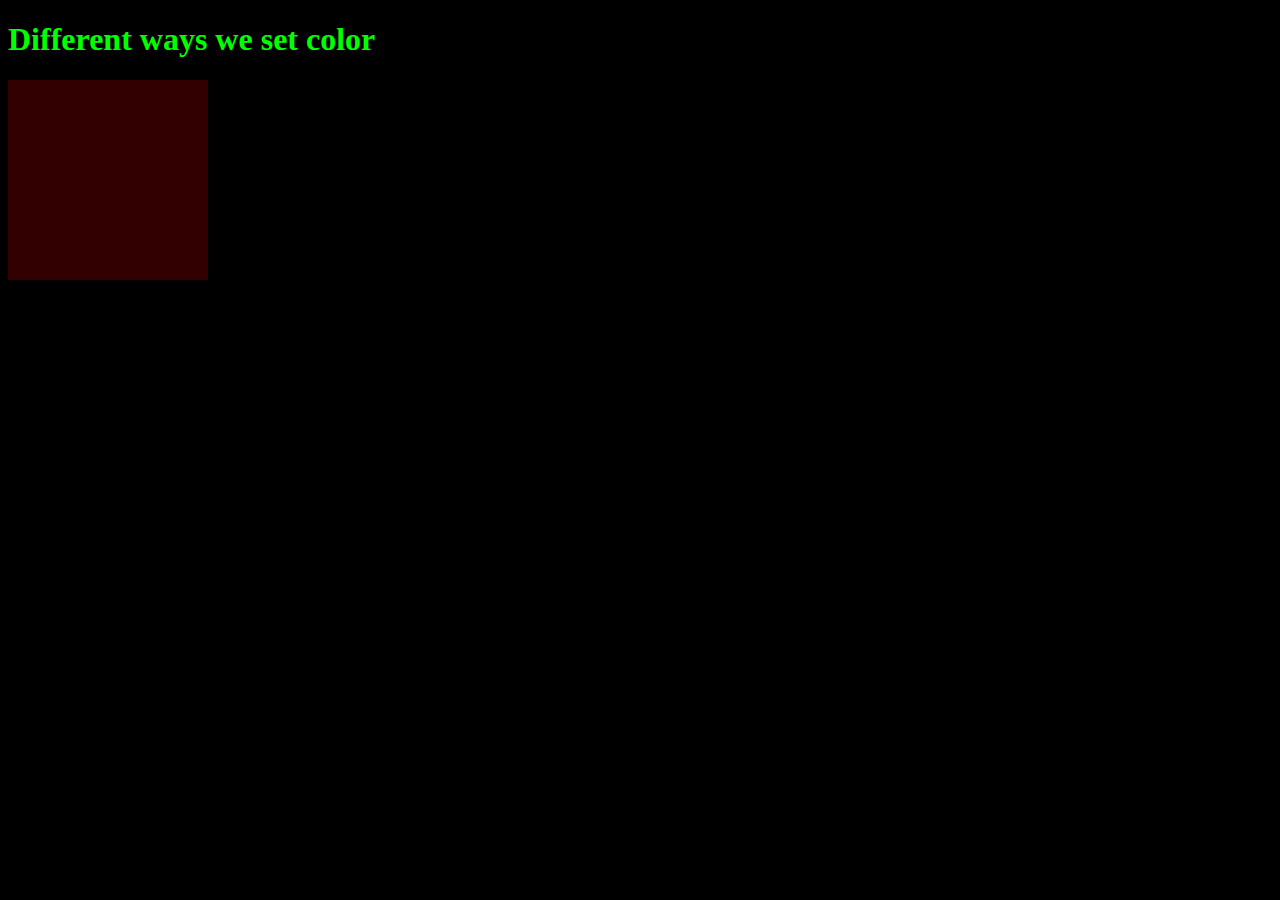
<file: colors_and_comments/index.html>
<!DOCTYPE html>
<html lang="en">
  <head>
    <meta charset="UTF-8" />
    <meta name="viewport" content="width=device-width, initial-scale=1.0" />
    <title>CSS Colors and Comments</title>
    <link rel="stylesheet" href="style.css" />
  </head>
  <body>
    <h1>Different ways we set color</h1>
    <div></div>
  </body>
</html>
</file>
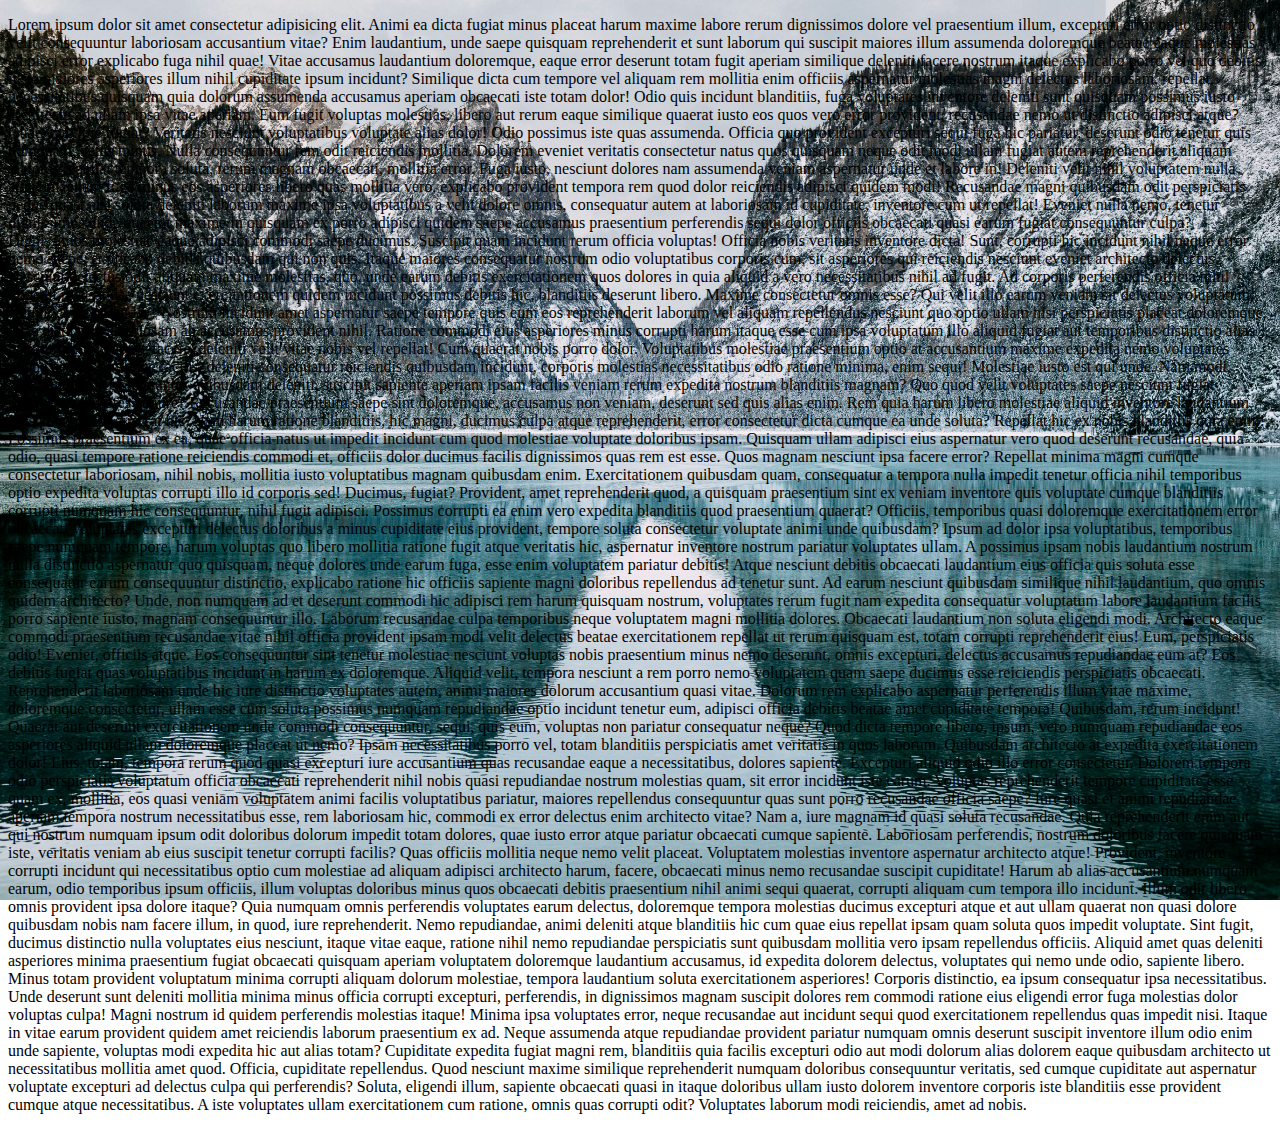
<file: CSS_background/index.html>
<!DOCTYPE html>
<html lang="en">
  <head>
    <meta charset="UTF-8" />
    <meta name="viewport" content="width=device-width, initial-scale=1.0" />
    <title>Document</title>
    <link rel="stylesheet" href="style.css" />
  </head>
  <body>
    <p>
      Lorem ipsum dolor sit amet consectetur adipisicing elit. Animi ea dicta
      fugiat minus placeat harum maxime labore rerum dignissimos dolore vel
      praesentium illum, excepturi error optio distinctio velit consequuntur
      laboriosam accusantium vitae? Enim laudantium, unde saepe quisquam
      reprehenderit et sunt laborum qui suscipit maiores illum assumenda
      doloremque beatae eaque molestias adipisci error explicabo fuga nihil
      quae! Vitae accusamus laudantium doloremque, eaque error deserunt totam
      fugit aperiam similique deleniti facere nostrum itaque explicabo porro vel
      quo debitis iusto maiores asperiores illum nihil cupiditate ipsum
      incidunt? Similique dicta cum tempore vel aliquam rem mollitia enim
      officiis aspernatur molestias magni delectus laboriosam, repellat,
      necessitatibus quisquam quia dolorum assumenda accusamus aperiam obcaecati
      iste totam dolor! Odio quis incidunt blanditiis, fuga voluptates inventore
      deleniti sunt quisquam possimus iusto architecto ad ullam ipsa vitae
      aperiam. Eum fugit voluptas molestias, libero aut rerum eaque similique
      quaerat iusto eos quos vero error provident, recusandae nemo ut distinctio
      adipisci atque? Quae, maxime fugiat? Veritatis nesciunt voluptatibus
      voluptate alias dolor! Odio possimus iste quas assumenda. Officia quo
      provident excepturi sequi fuga hic pariatur, deserunt odio tenetur quis
      numquam, natus minus. Nulla consequuntur rem odit reiciendis mollitia.
      Dolorem eveniet veritatis consectetur natus quos quisquam neque odit modi
      ullam fugiat autem reprehenderit aliquam maiores repellat tempora soluta,
      rerum magnam obcaecati, mollitia error. Fuga iusto, nesciunt dolores nam
      assumenda veniam aspernatur unde et labore in! Deleniti velit nihil
      voluptatem nulla atque magnam fuga minus eos asperiores libero quas
      mollitia vero, explicabo provident tempora rem quod dolor reiciendis
      adipisci quidem modi! Recusandae magni quibusdam odit perspiciatis neque
      quasi nisi soluta deleniti laborum maxime ipsa voluptatibus a velit dolore
      omnis, consequatur autem at laboriosam id cupiditate, inventore cum ut
      repellat! Eveniet nulla nemo, tenetur dignissimos unde quaerat maxime in
      quisquam ex porro adipisci quidem saepe accusamus praesentium perferendis
      sequi dolor officiis obcaecati quasi earum fugiat consequuntur culpa?
      Dignissimos molestiae eaque adipisci commodi saepe ducimus. Suscipit quam
      incidunt rerum officia voluptas! Officia nobis veritatis inventore dicta!
      Sunt, corrupti hic incidunt nihil neque error nemo saepe, explicabo
      debitis quibusdam qui non quis. Itaque maiores consequatur nostrum odio
      voluptatibus corporis cum, sit asperiores qui reiciendis nesciunt eveniet
      architecto delectus. Nesciunt delectus odit aliquam maxime molestias, quo,
      unde earum debitis exercitationem quos dolores in quia aliquid a vero
      necessitatibus nihil ad fugit. Ad corporis perferendis officia nihil
      impedit recusandae nesciunt exercitationem quidem incidunt possimus
      debitis hic, blanditiis deserunt libero. Maxime consectetur omnis esse?
      Qui velit illo earum veniam sit delectus voluptatum, ab quidem recusandae?
      Nostrum incidunt amet aspernatur saepe tempore quis eum eos reprehenderit
      laborum vel aliquam repellendus nesciunt quo optio ullam nisi perspiciatis
      placeat doloremque, quae distinctio laboriosam ab accusamus provident
      nihil. Ratione commodi eius asperiores minus corrupti harum itaque esse
      cum ipsa voluptatum illo aliquid fugiat aut temporibus distinctio alias
      pariatur nihil tempore facere, deleniti velit vitae nobis vel repellat!
      Cum quaerat nobis porro dolor. Voluptatibus molestiae praesentium optio at
      accusantium maxime expedita nemo voluptates itaque beatae similique
      facilis, deleniti consequatur reiciendis quibusdam incidunt, corporis
      molestias necessitatibus odio ratione minima, enim sequi! Molestiae iusto
      est qui unde. Nam modi, dolorum quod consequuntur quibusdam deleniti,
      suscipit sapiente aperiam ipsam facilis veniam rerum expedita nostrum
      blanditiis magnam? Quo quod velit voluptates saepe nesciunt fugiat
      perferendis dolores ea iure? Recusandae praesentium saepe sint doloremque,
      accusamus non veniam, deserunt sed quis alias enim. Rem quia harum libero
      molestiae aliquid inventore laudantium quisquam ullam quaerat hic. Nam
      harum ratione blanditiis, hic magni, ducimus culpa atque reprehenderit,
      error consectetur dicta cumque ea unde soluta? Repellat hic ex nobis
      blanditiis quia enim! Possimus praesentium ex ea, quae officia natus ut
      impedit incidunt cum quod molestiae voluptate doloribus ipsam. Quisquam
      ullam adipisci eius aspernatur vero quod deserunt recusandae, quia odio,
      quasi tempore ratione reiciendis commodi et, officiis dolor ducimus
      facilis dignissimos quas rem est esse. Quos magnam nesciunt ipsa facere
      error? Repellat minima magni cumque consectetur laboriosam, nihil nobis,
      mollitia iusto voluptatibus magnam quibusdam enim. Exercitationem
      quibusdam quam, consequatur a tempora nulla impedit tenetur officia nihil
      temporibus optio expedita voluptas corrupti illo id corporis sed! Ducimus,
      fugiat? Provident, amet reprehenderit quod, a quisquam praesentium sint ex
      veniam inventore quis voluptate cumque blanditiis corrupti numquam hic
      consequuntur, nihil fugit adipisci. Possimus corrupti ea enim vero
      expedita blanditiis quod praesentium quaerat? Officiis, temporibus quasi
      doloremque exercitationem error obcaecati voluptates excepturi delectus
      doloribus a minus cupiditate eius provident, tempore soluta consectetur
      voluptate animi unde quibusdam? Ipsum ad dolor ipsa voluptatibus,
      temporibus saepe numquam tempore, harum voluptas quo libero mollitia
      ratione fugit atque veritatis hic, aspernatur inventore nostrum pariatur
      voluptates ullam. A possimus ipsam nobis laudantium nostrum nulla
      distinctio aspernatur quo quisquam, neque dolores unde earum fuga, esse
      enim voluptatem pariatur debitis! Atque nesciunt debitis obcaecati
      laudantium eius officia quis soluta esse consequatur earum consequuntur
      distinctio, explicabo ratione hic officiis sapiente magni doloribus
      repellendus ad tenetur sunt. Ad earum nesciunt quibusdam similique nihil
      laudantium, quo omnis quidem architecto? Unde, non numquam ad et deserunt
      commodi hic adipisci rem harum quisquam nostrum, voluptates rerum fugit
      nam expedita consequatur voluptatum labore laudantium facilis porro
      sapiente iusto, magnam consequuntur illo. Laborum recusandae culpa
      temporibus neque voluptatem magni mollitia dolores. Obcaecati laudantium
      non soluta eligendi modi. Architecto eaque commodi praesentium recusandae
      vitae nihil officia provident ipsam modi velit delectus beatae
      exercitationem repellat ut rerum quisquam est, totam corrupti
      reprehenderit eius! Eum, perspiciatis odio! Eveniet, officiis atque. Eos
      consequuntur sint tenetur molestiae nesciunt voluptas nobis praesentium
      minus nemo deserunt, omnis excepturi, delectus accusamus repudiandae eum
      at? Eos debitis fugiat quas voluptatibus incidunt in harum ex doloremque.
      Aliquid velit, tempora nesciunt a rem porro nemo voluptatem quam saepe
      ducimus esse reiciendis perspiciatis obcaecati. Reprehenderit laboriosam
      unde hic iure distinctio voluptates autem, animi maiores dolorum
      accusantium quasi vitae. Dolorum rem explicabo aspernatur perferendis
      illum vitae maxime, doloremque consectetur, ullam esse cum soluta possimus
      numquam repudiandae optio incidunt tenetur eum, adipisci officia debitis
      beatae amet cupiditate tempora! Quibusdam, rerum incidunt! Quaerat aut
      deserunt exercitationem unde commodi consequuntur, sequi, quis eum,
      voluptas non pariatur consequatur neque? Quod dicta tempore libero, ipsum,
      vero numquam repudiandae eos asperiores aliquid ullam doloremque placeat
      ut nemo? Ipsam necessitatibus porro vel, totam blanditiis perspiciatis
      amet veritatis in quos laborum. Quibusdam architecto at expedita
      exercitationem dolor! Eius, totam, tempora rerum quod quasi excepturi iure
      accusantium quas recusandae eaque a necessitatibus, dolores sapiente.
      Excepturi aliquid odio illo error consectetur. Dolorem tempora odio
      perspiciatis voluptatum officia obcaecati reprehenderit nihil nobis quasi
      repudiandae nostrum molestias quam, sit error incidunt iste earum.
      Voluptas reprehenderit tempore cupiditate esse quam ex, mollitia, eos
      quasi veniam voluptatem animi facilis voluptatibus pariatur, maiores
      repellendus consequuntur quas sunt porro recusandae officia saepe? Iure
      quasi et animi repudiandae aperiam tempora nostrum necessitatibus esse,
      rem laboriosam hic, commodi ex error delectus enim architecto vitae? Nam
      a, iure magnam id quasi soluta recusandae. Quia reprehenderit enim aut qui
      nostrum numquam ipsum odit doloribus dolorum impedit totam dolores, quae
      iusto error atque pariatur obcaecati cumque sapiente. Laboriosam
      perferendis, nostrum doloribus facere quisquam iste, veritatis veniam ab
      eius suscipit tenetur corrupti facilis? Quas officiis mollitia neque nemo
      velit placeat. Voluptatem molestias inventore aspernatur architecto atque!
      Provident, inventore corrupti incidunt qui necessitatibus optio cum
      molestiae ad aliquam adipisci architecto harum, facere, obcaecati minus
      nemo recusandae suscipit cupiditate! Harum ab alias accusantium numquam
      earum, odio temporibus ipsum officiis, illum voluptas doloribus minus quos
      obcaecati debitis praesentium nihil animi sequi quaerat, corrupti aliquam
      cum tempora illo incidunt. Illum odit libero omnis provident ipsa dolore
      itaque? Quia numquam omnis perferendis voluptates earum delectus,
      doloremque tempora molestias ducimus excepturi atque et aut ullam quaerat
      non quasi dolore quibusdam nobis nam facere illum, in quod, iure
      reprehenderit. Nemo repudiandae, animi deleniti atque blanditiis hic cum
      quae eius repellat ipsam quam soluta quos impedit voluptate. Sint fugit,
      ducimus distinctio nulla voluptates eius nesciunt, itaque vitae eaque,
      ratione nihil nemo repudiandae perspiciatis sunt quibusdam mollitia vero
      ipsam repellendus officiis. Aliquid amet quas deleniti asperiores minima
      praesentium fugiat obcaecati quisquam aperiam voluptatem doloremque
      laudantium accusamus, id expedita dolorem delectus, voluptates qui nemo
      unde odio, sapiente libero. Minus totam provident voluptatum minima
      corrupti aliquam dolorum molestiae, tempora laudantium soluta
      exercitationem asperiores! Corporis distinctio, ea ipsum consequatur ipsa
      necessitatibus. Unde deserunt sunt deleniti mollitia minima minus officia
      corrupti excepturi, perferendis, in dignissimos magnam suscipit dolores
      rem commodi ratione eius eligendi error fuga molestias dolor voluptas
      culpa! Magni nostrum id quidem perferendis molestias itaque! Minima ipsa
      voluptates error, neque recusandae aut incidunt sequi quod exercitationem
      repellendus quas impedit nisi. Itaque in vitae earum provident quidem amet
      reiciendis laborum praesentium ex ad. Neque assumenda atque repudiandae
      provident pariatur numquam omnis deserunt suscipit inventore illum odio
      enim unde sapiente, voluptas modi expedita hic aut alias totam? Cupiditate
      expedita fugiat magni rem, blanditiis quia facilis excepturi odio aut modi
      dolorum alias dolorem eaque quibusdam architecto ut necessitatibus
      mollitia amet quod. Officia, cupiditate repellendus. Quod nesciunt maxime
      similique reprehenderit numquam doloribus consequuntur veritatis, sed
      cumque cupiditate aut aspernatur voluptate excepturi ad delectus culpa qui
      perferendis? Soluta, eligendi illum, sapiente obcaecati quasi in itaque
      doloribus ullam iusto dolorem inventore corporis iste blanditiis esse
      provident cumque atque necessitatibus. A iste voluptates ullam
      exercitationem cum ratione, omnis quas corrupti odit? Voluptates laborum
      modi reiciendis, amet ad nobis.
    </p>
  </body>
</html>
</file>
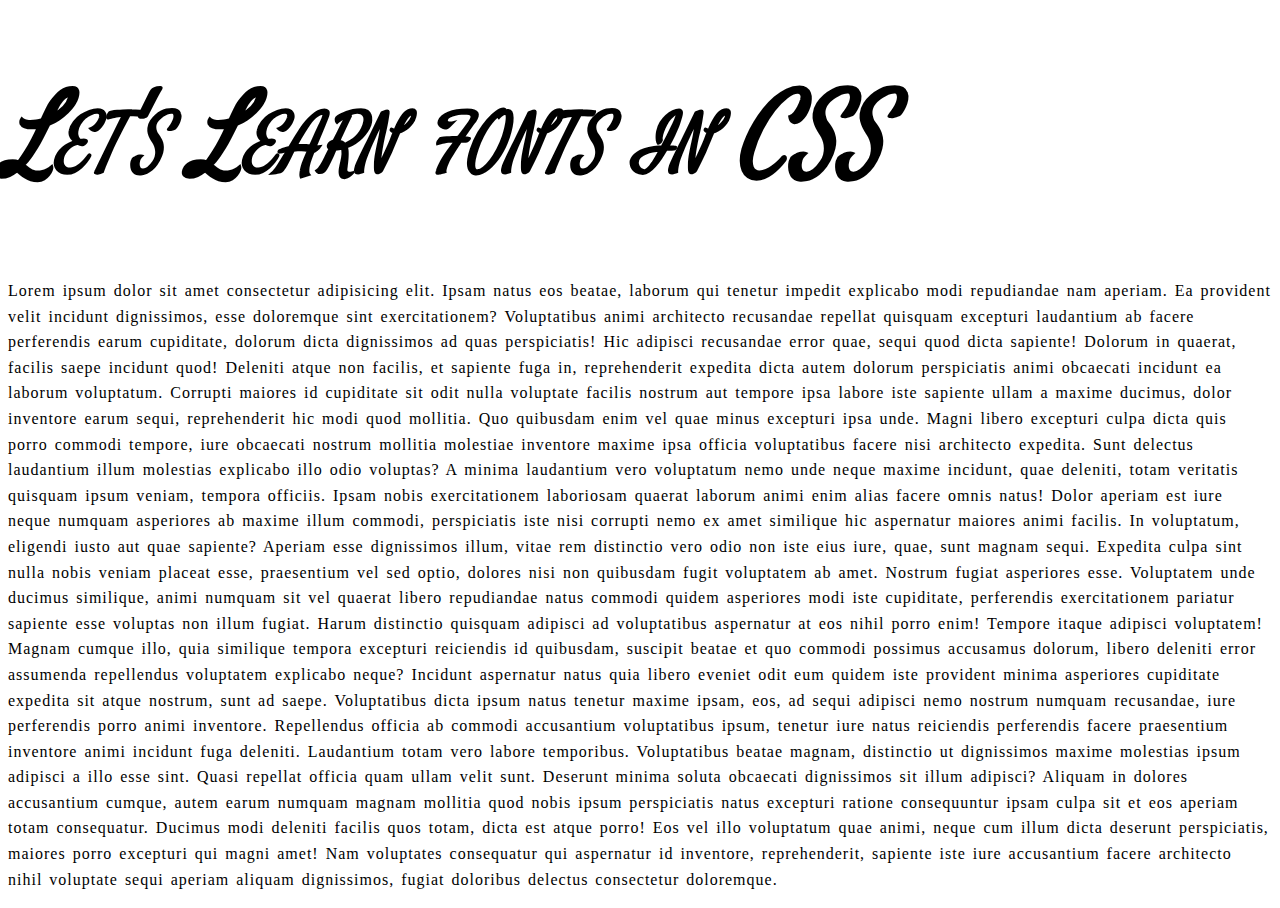
<file: fonts/index.html>
<!DOCTYPE html>
<html lang="en">
  <head>
    <meta charset="UTF-8" />
    <meta name="viewport" content="width=device-width, initial-scale=1.0" />
    <title>Learning Fonts In CSS</title>
    <link rel="stylesheet" href="style.css" />
    <link
      href="https://fonts.googleapis.com/css2?family=Satisfy&display=swap"
      rel="stylesheet"
    />
  </head>
  <body>
    <h1>Let's Learn fonts in CSS</h1>
    <p>
      Lorem ipsum dolor sit amet consectetur adipisicing elit. Ipsam natus eos
      beatae, laborum qui tenetur impedit explicabo modi repudiandae nam
      aperiam. Ea provident velit incidunt dignissimos, esse doloremque sint
      exercitationem? Voluptatibus animi architecto recusandae repellat quisquam
      excepturi laudantium ab facere perferendis earum cupiditate, dolorum dicta
      dignissimos ad quas perspiciatis! Hic adipisci recusandae error quae,
      sequi quod dicta sapiente! Dolorum in quaerat, facilis saepe incidunt
      quod! Deleniti atque non facilis, et sapiente fuga in, reprehenderit
      expedita dicta autem dolorum perspiciatis animi obcaecati incidunt ea
      laborum voluptatum. Corrupti maiores id cupiditate sit odit nulla
      voluptate facilis nostrum aut tempore ipsa labore iste sapiente ullam a
      maxime ducimus, dolor inventore earum sequi, reprehenderit hic modi quod
      mollitia. Quo quibusdam enim vel quae minus excepturi ipsa unde. Magni
      libero excepturi culpa dicta quis porro commodi tempore, iure obcaecati
      nostrum mollitia molestiae inventore maxime ipsa officia voluptatibus
      facere nisi architecto expedita. Sunt delectus laudantium illum molestias
      explicabo illo odio voluptas? A minima laudantium vero voluptatum nemo
      unde neque maxime incidunt, quae deleniti, totam veritatis quisquam ipsum
      veniam, tempora officiis. Ipsam nobis exercitationem laboriosam quaerat
      laborum animi enim alias facere omnis natus! Dolor aperiam est iure neque
      numquam asperiores ab maxime illum commodi, perspiciatis iste nisi
      corrupti nemo ex amet similique hic aspernatur maiores animi facilis. In
      voluptatum, eligendi iusto aut quae sapiente? Aperiam esse dignissimos
      illum, vitae rem distinctio vero odio non iste eius iure, quae, sunt
      magnam sequi. Expedita culpa sint nulla nobis veniam placeat esse,
      praesentium vel sed optio, dolores nisi non quibusdam fugit voluptatem ab
      amet. Nostrum fugiat asperiores esse. Voluptatem unde ducimus similique,
      animi numquam sit vel quaerat libero repudiandae natus commodi quidem
      asperiores modi iste cupiditate, perferendis exercitationem pariatur
      sapiente esse voluptas non illum fugiat. Harum distinctio quisquam
      adipisci ad voluptatibus aspernatur at eos nihil porro enim! Tempore
      itaque adipisci voluptatem! Magnam cumque illo, quia similique tempora
      excepturi reiciendis id quibusdam, suscipit beatae et quo commodi possimus
      accusamus dolorum, libero deleniti error assumenda repellendus voluptatem
      explicabo neque? Incidunt aspernatur natus quia libero eveniet odit eum
      quidem iste provident minima asperiores cupiditate expedita sit atque
      nostrum, sunt ad saepe. Voluptatibus dicta ipsum natus tenetur maxime
      ipsam, eos, ad sequi adipisci nemo nostrum numquam recusandae, iure
      perferendis porro animi inventore. Repellendus officia ab commodi
      accusantium voluptatibus ipsum, tenetur iure natus reiciendis perferendis
      facere praesentium inventore animi incidunt fuga deleniti. Laudantium
      totam vero labore temporibus. Voluptatibus beatae magnam, distinctio ut
      dignissimos maxime molestias ipsum adipisci a illo esse sint. Quasi
      repellat officia quam ullam velit sunt. Deserunt minima soluta obcaecati
      dignissimos sit illum adipisci? Aliquam in dolores accusantium cumque,
      autem earum numquam magnam mollitia quod nobis ipsum perspiciatis natus
      excepturi ratione consequuntur ipsam culpa sit et eos aperiam totam
      consequatur. Ducimus modi deleniti facilis quos totam, dicta est atque
      porro! Eos vel illo voluptatum quae animi, neque cum illum dicta deserunt
      perspiciatis, maiores porro excepturi qui magni amet! Nam voluptates
      consequatur qui aspernatur id inventore, reprehenderit, sapiente iste iure
      accusantium facere architecto nihil voluptate sequi aperiam aliquam
      dignissimos, fugiat doloribus delectus consectetur doloremque.
    </p>
  </body>
</html>
</file>
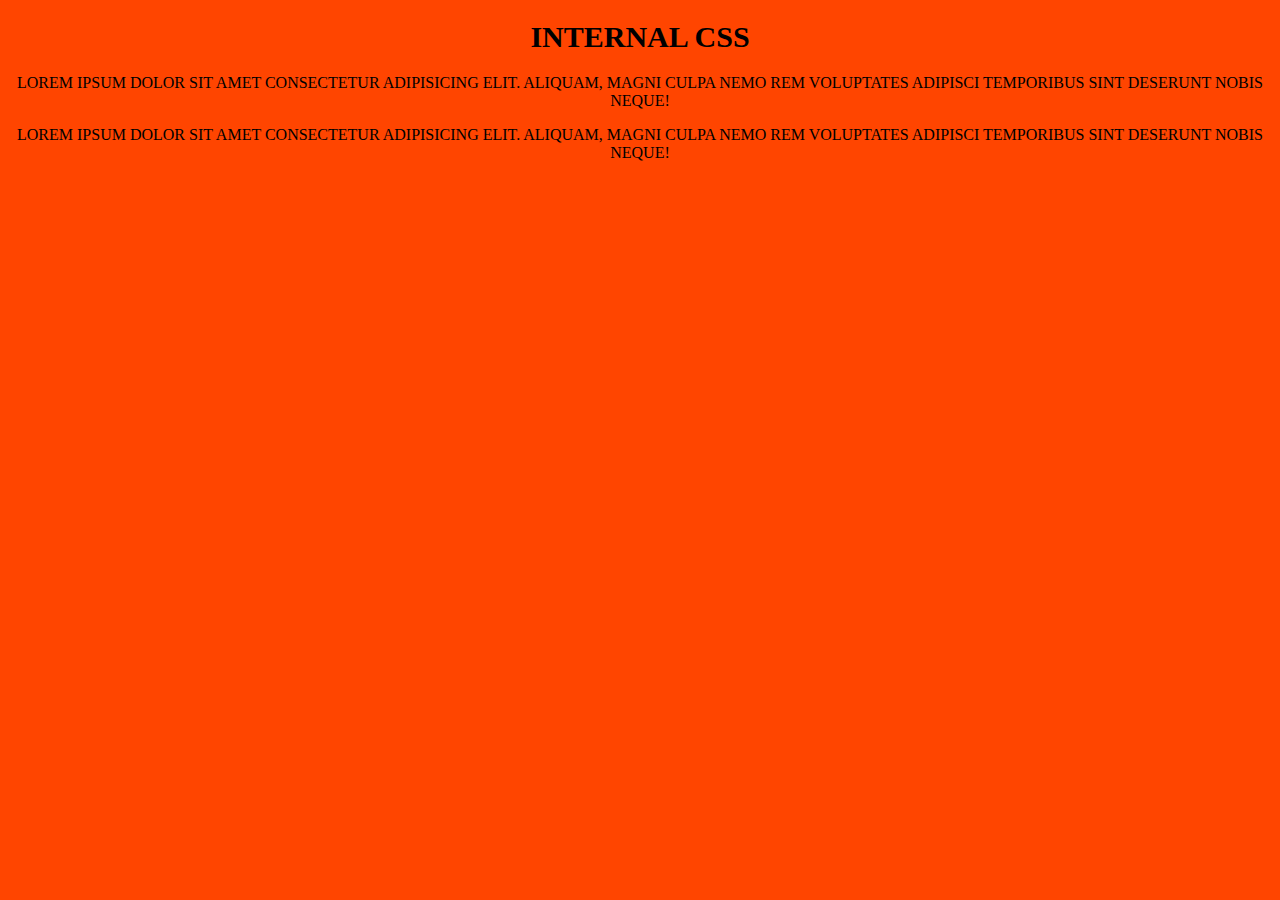
<file: intro/index.html>
<!DOCTYPE html>
<html lang="en">
  <head>
    <meta charset="UTF-8" />
    <meta name="viewport" content="width=device-width, initial-scale=1.0" />
    <title>Introduction to CSS!</title>
    <link rel="stylesheet" href="style.css" />

    <style>
      * {
        background-color: yellow;
        color: black;
      }
    </style>
  </head>
  <body>
    <!-- this is one type of css styling which is called inline css which we write all css properties inside the elements  -->
    <!-- <h1 style="font-size: 2rem; color: red; letter-spacing: 1px; text-align: center; text-transform: uppercase;">Learning css Intro</h1>
    <p style="font-size:1.5rem; color: blue; font-family: 'Times New Roman', Times, serif;">Lorem ipsum dolor sit amet consectetur adipisicing elit. Quidem animi porro in et voluptatibus blanditiis ex ratione nihil cupiditate reprehenderit.</p>
    <p style="font-size:1.5rem; color: purple; font-family: 'Times New Roman', Times, serif;">Lorem ipsum dolor sit amet consectetur adipisicing elit. Quidem animi porro in et voluptatibus blanditiis ex ratione nihil cupiditate reprehenderit.</p> -->

    <!-- Internal css is when we write all styling one file but saperated css and html we don't write the styles inside the elements -->

    <h1 id="first-heading">Internal CSS</h1>
    <p id="first-pra" class="shared-styling">
      Lorem ipsum dolor sit amet consectetur adipisicing elit. Aliquam, magni
      culpa nemo rem voluptates adipisci temporibus sint deserunt nobis neque!
    </p>
    <p id="second-pra" class="shared-styling">
      Lorem ipsum dolor sit amet consectetur adipisicing elit. Aliquam, magni
      culpa nemo rem voluptates adipisci temporibus sint deserunt nobis neque!
    </p>
  </body>
</html>
</file>
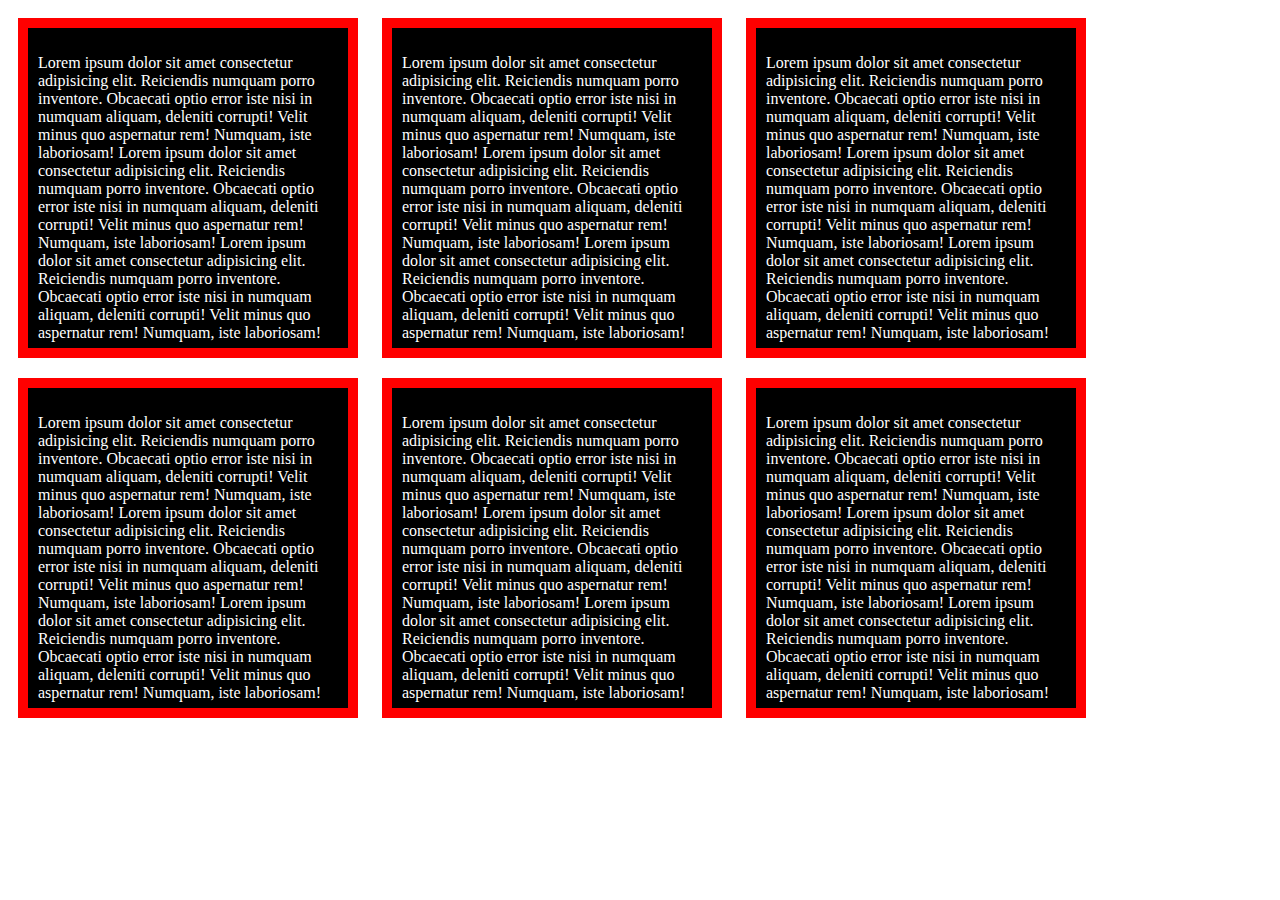
<file: margin_and_padding/index.html>
<!DOCTYPE html>
<html lang="en">
  <head>
    <meta charset="UTF-8" />
    <meta name="viewport" content="width=device-width, initial-scale=1.0" />
    <title>Margin and Padding</title>
    <link rel="stylesheet" href="style.css" />
  </head>
  <body>
    <div>
      <p>
        Lorem ipsum dolor sit amet consectetur adipisicing elit. Reiciendis
        numquam porro inventore. Obcaecati optio error iste nisi in numquam
        aliquam, deleniti corrupti! Velit minus quo aspernatur rem! Numquam,
        iste laboriosam! Lorem ipsum dolor sit amet consectetur adipisicing
        elit. Reiciendis numquam porro inventore. Obcaecati optio error iste
        nisi in numquam aliquam, deleniti corrupti! Velit minus quo aspernatur
        rem! Numquam, iste laboriosam! Lorem ipsum dolor sit amet consectetur
        adipisicing elit. Reiciendis numquam porro inventore. Obcaecati optio
        error iste nisi in numquam aliquam, deleniti corrupti! Velit minus quo
        aspernatur rem! Numquam, iste laboriosam!
      </p>
    </div>
    <div>
      <p>
        Lorem ipsum dolor sit amet consectetur adipisicing elit. Reiciendis
        numquam porro inventore. Obcaecati optio error iste nisi in numquam
        aliquam, deleniti corrupti! Velit minus quo aspernatur rem! Numquam,
        iste laboriosam! Lorem ipsum dolor sit amet consectetur adipisicing
        elit. Reiciendis numquam porro inventore. Obcaecati optio error iste
        nisi in numquam aliquam, deleniti corrupti! Velit minus quo aspernatur
        rem! Numquam, iste laboriosam! Lorem ipsum dolor sit amet consectetur
        adipisicing elit. Reiciendis numquam porro inventore. Obcaecati optio
        error iste nisi in numquam aliquam, deleniti corrupti! Velit minus quo
        aspernatur rem! Numquam, iste laboriosam!
      </p>
    </div>
    <div>
      <p>
        Lorem ipsum dolor sit amet consectetur adipisicing elit. Reiciendis
        numquam porro inventore. Obcaecati optio error iste nisi in numquam
        aliquam, deleniti corrupti! Velit minus quo aspernatur rem! Numquam,
        iste laboriosam! Lorem ipsum dolor sit amet consectetur adipisicing
        elit. Reiciendis numquam porro inventore. Obcaecati optio error iste
        nisi in numquam aliquam, deleniti corrupti! Velit minus quo aspernatur
        rem! Numquam, iste laboriosam! Lorem ipsum dolor sit amet consectetur
        adipisicing elit. Reiciendis numquam porro inventore. Obcaecati optio
        error iste nisi in numquam aliquam, deleniti corrupti! Velit minus quo
        aspernatur rem! Numquam, iste laboriosam!
      </p>
    </div>
    <div>
      <p>
        Lorem ipsum dolor sit amet consectetur adipisicing elit. Reiciendis
        numquam porro inventore. Obcaecati optio error iste nisi in numquam
        aliquam, deleniti corrupti! Velit minus quo aspernatur rem! Numquam,
        iste laboriosam! Lorem ipsum dolor sit amet consectetur adipisicing
        elit. Reiciendis numquam porro inventore. Obcaecati optio error iste
        nisi in numquam aliquam, deleniti corrupti! Velit minus quo aspernatur
        rem! Numquam, iste laboriosam! Lorem ipsum dolor sit amet consectetur
        adipisicing elit. Reiciendis numquam porro inventore. Obcaecati optio
        error iste nisi in numquam aliquam, deleniti corrupti! Velit minus quo
        aspernatur rem! Numquam, iste laboriosam!
      </p>
    </div>
    <div>
      <p>
        Lorem ipsum dolor sit amet consectetur adipisicing elit. Reiciendis
        numquam porro inventore. Obcaecati optio error iste nisi in numquam
        aliquam, deleniti corrupti! Velit minus quo aspernatur rem! Numquam,
        iste laboriosam! Lorem ipsum dolor sit amet consectetur adipisicing
        elit. Reiciendis numquam porro inventore. Obcaecati optio error iste
        nisi in numquam aliquam, deleniti corrupti! Velit minus quo aspernatur
        rem! Numquam, iste laboriosam! Lorem ipsum dolor sit amet consectetur
        adipisicing elit. Reiciendis numquam porro inventore. Obcaecati optio
        error iste nisi in numquam aliquam, deleniti corrupti! Velit minus quo
        aspernatur rem! Numquam, iste laboriosam!
      </p>
    </div>
    <div>
      <p>
        Lorem ipsum dolor sit amet consectetur adipisicing elit. Reiciendis
        numquam porro inventore. Obcaecati optio error iste nisi in numquam
        aliquam, deleniti corrupti! Velit minus quo aspernatur rem! Numquam,
        iste laboriosam! Lorem ipsum dolor sit amet consectetur adipisicing
        elit. Reiciendis numquam porro inventore. Obcaecati optio error iste
        nisi in numquam aliquam, deleniti corrupti! Velit minus quo aspernatur
        rem! Numquam, iste laboriosam! Lorem ipsum dolor sit amet consectetur
        adipisicing elit. Reiciendis numquam porro inventore. Obcaecati optio
        error iste nisi in numquam aliquam, deleniti corrupti! Velit minus quo
        aspernatur rem! Numquam, iste laboriosam!
      </p>
    </div>
  </body>
</html>
</file>
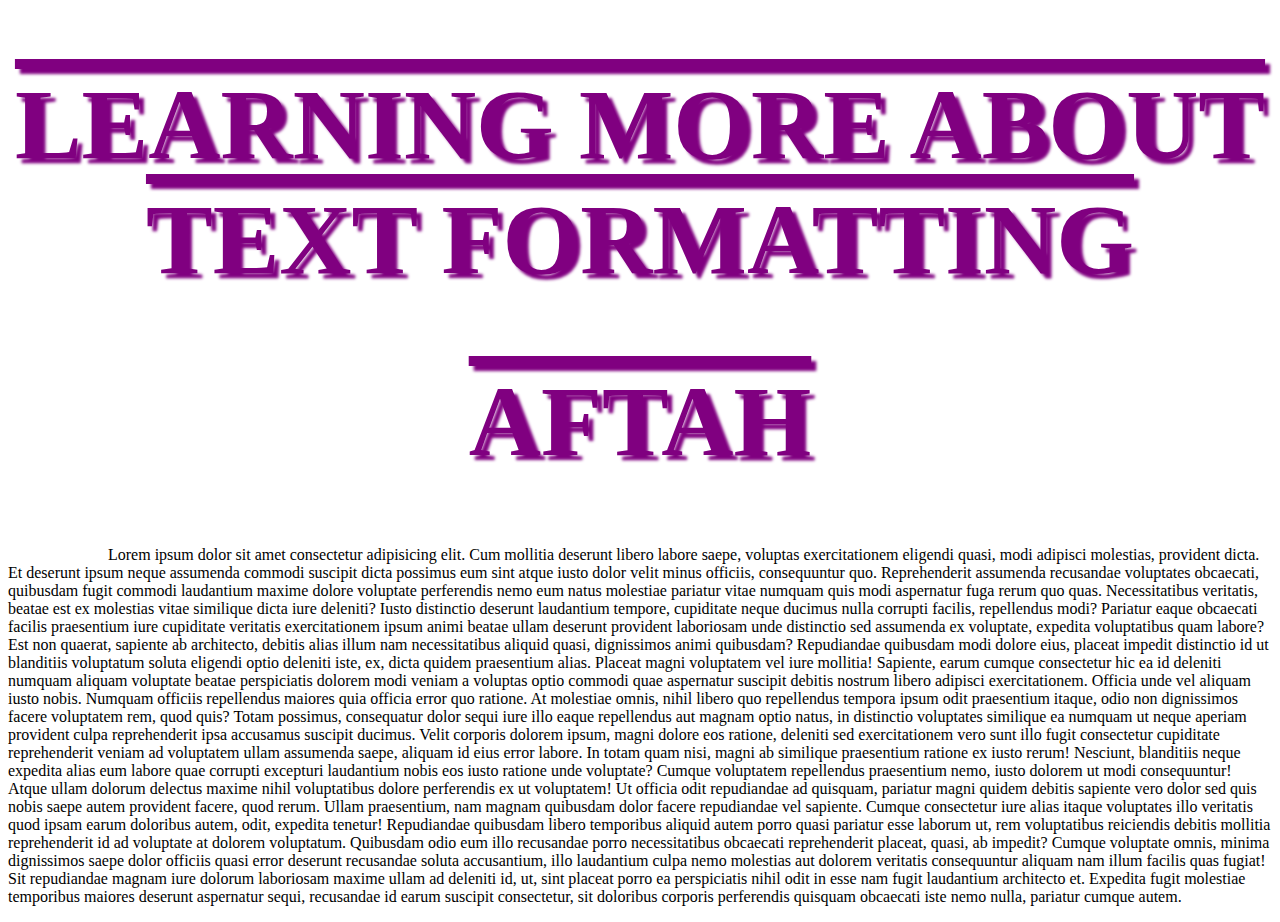
<file: text_formatting/index.html>
<!DOCTYPE html>
<html lang="en">
  <head>
    <meta charset="UTF-8" />
    <meta name="viewport" content="width=device-width, initial-scale=1.0" />
    <title>Learning Text Formatting</title>
    <link rel="stylesheet" href="style.css" />
  </head>
  <body>
    <h1>Learning More About Text Formatting</h1>
    <h1>Aftah</h1>
    <p>
      Lorem ipsum dolor sit amet consectetur adipisicing elit. Cum mollitia
      deserunt libero labore saepe, voluptas exercitationem eligendi quasi, modi
      adipisci molestias, provident dicta. Et deserunt ipsum neque assumenda
      commodi suscipit dicta possimus eum sint atque iusto dolor velit minus
      officiis, consequuntur quo. Reprehenderit assumenda recusandae voluptates
      obcaecati, quibusdam fugit commodi laudantium maxime dolore voluptate
      perferendis nemo eum natus molestiae pariatur vitae numquam quis modi
      aspernatur fuga rerum quo quas. Necessitatibus veritatis, beatae est ex
      molestias vitae similique dicta iure deleniti? Iusto distinctio deserunt
      laudantium tempore, cupiditate neque ducimus nulla corrupti facilis,
      repellendus modi? Pariatur eaque obcaecati facilis praesentium iure
      cupiditate veritatis exercitationem ipsum animi beatae ullam deserunt
      provident laboriosam unde distinctio sed assumenda ex voluptate, expedita
      voluptatibus quam labore? Est non quaerat, sapiente ab architecto, debitis
      alias illum nam necessitatibus aliquid quasi, dignissimos animi quibusdam?
      Repudiandae quibusdam modi dolore eius, placeat impedit distinctio id ut
      blanditiis voluptatum soluta eligendi optio deleniti iste, ex, dicta
      quidem praesentium alias. Placeat magni voluptatem vel iure mollitia!
      Sapiente, earum cumque consectetur hic ea id deleniti numquam aliquam
      voluptate beatae perspiciatis dolorem modi veniam a voluptas optio commodi
      quae aspernatur suscipit debitis nostrum libero adipisci exercitationem.
      Officia unde vel aliquam iusto nobis. Numquam officiis repellendus maiores
      quia officia error quo ratione. At molestiae omnis, nihil libero quo
      repellendus tempora ipsum odit praesentium itaque, odio non dignissimos
      facere voluptatem rem, quod quis? Totam possimus, consequatur dolor sequi
      iure illo eaque repellendus aut magnam optio natus, in distinctio
      voluptates similique ea numquam ut neque aperiam provident culpa
      reprehenderit ipsa accusamus suscipit ducimus. Velit corporis dolorem
      ipsum, magni dolore eos ratione, deleniti sed exercitationem vero sunt
      illo fugit consectetur cupiditate reprehenderit veniam ad voluptatem ullam
      assumenda saepe, aliquam id eius error labore. In totam quam nisi, magni
      ab similique praesentium ratione ex iusto rerum! Nesciunt, blanditiis
      neque expedita alias eum labore quae corrupti excepturi laudantium nobis
      eos iusto ratione unde voluptate? Cumque voluptatem repellendus
      praesentium nemo, iusto dolorem ut modi consequuntur! Atque ullam dolorum
      delectus maxime nihil voluptatibus dolore perferendis ex ut voluptatem! Ut
      officia odit repudiandae ad quisquam, pariatur magni quidem debitis
      sapiente vero dolor sed quis nobis saepe autem provident facere, quod
      rerum. Ullam praesentium, nam magnam quibusdam dolor facere repudiandae
      vel sapiente. Cumque consectetur iure alias itaque voluptates illo
      veritatis quod ipsam earum doloribus autem, odit, expedita tenetur!
      Repudiandae quibusdam libero temporibus aliquid autem porro quasi pariatur
      esse laborum ut, rem voluptatibus reiciendis debitis mollitia
      reprehenderit id ad voluptate at dolorem voluptatum. Quibusdam odio eum
      illo recusandae porro necessitatibus obcaecati reprehenderit placeat,
      quasi, ab impedit? Cumque voluptate omnis, minima dignissimos saepe dolor
      officiis quasi error deserunt recusandae soluta accusantium, illo
      laudantium culpa nemo molestias aut dolorem veritatis consequuntur aliquam
      nam illum facilis quas fugiat! Sit repudiandae magnam iure dolorum
      laboriosam maxime ullam ad deleniti id, ut, sint placeat porro ea
      perspiciatis nihil odit in esse nam fugit laudantium architecto et.
      Expedita fugit molestiae temporibus maiores deserunt aspernatur sequi,
      recusandae id earum suscipit consectetur, sit doloribus corporis
      perferendis quisquam obcaecati iste nemo nulla, pariatur cumque autem.
    </p>
  </body>
</html>
</file>
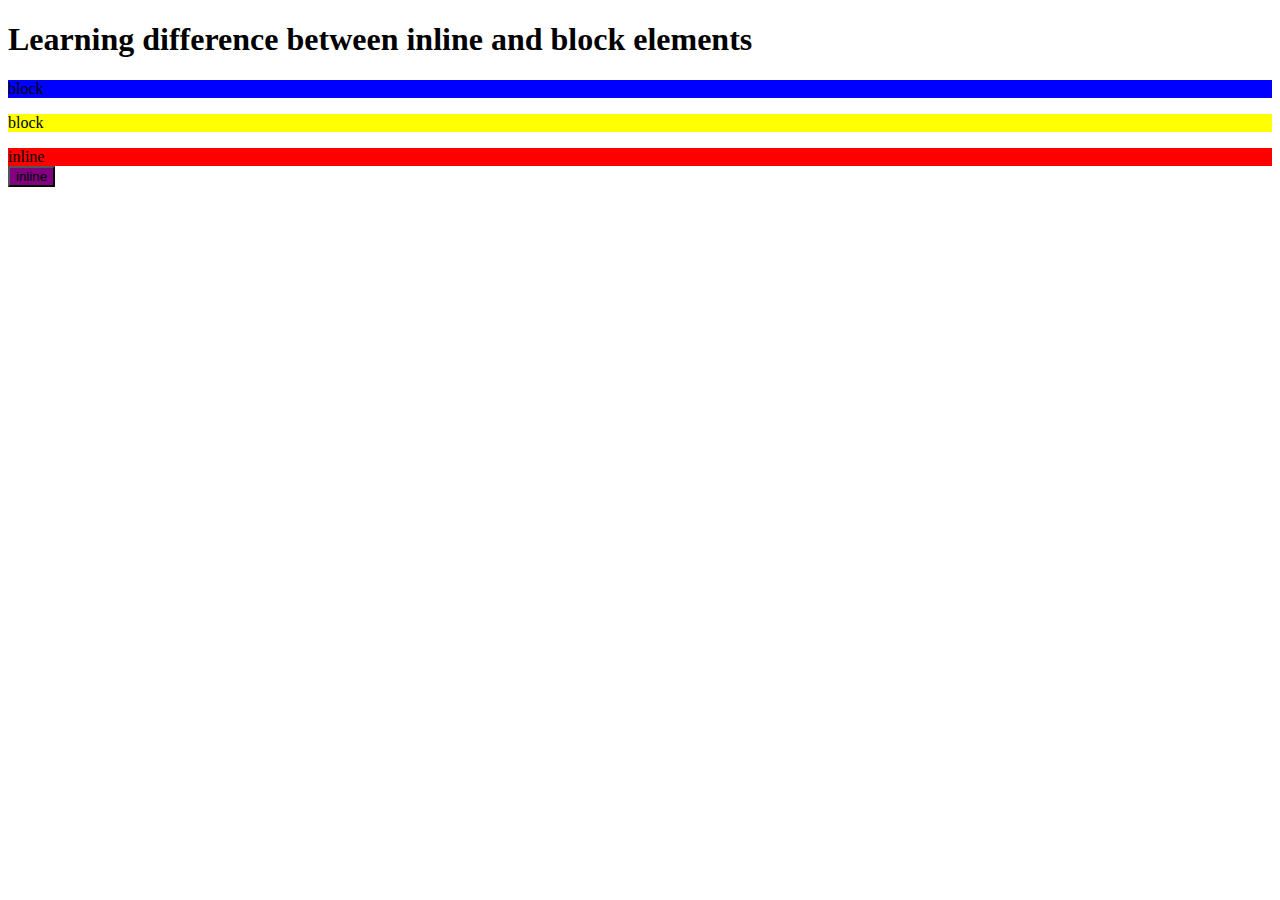
<file: layouts/block_vs_inline/index.html>
<!DOCTYPE html>
<html lang="en">
  <head>
    <meta charset="UTF-8" />
    <meta name="viewport" content="width=device-width, initial-scale=1.0" />
    <title>Document</title>
    <link rel="stylesheet" href="style.css" />
  </head>
  <body>
    <h1>Learning difference between inline and block elements</h1>
    <div style="background-color: blue">block</div>
    <p style="background-color: yellow">block</p>
    <span style="background-color: red">inline</span>
    <button style="background: purple">inline</button>
  </body>
</html>
</file>
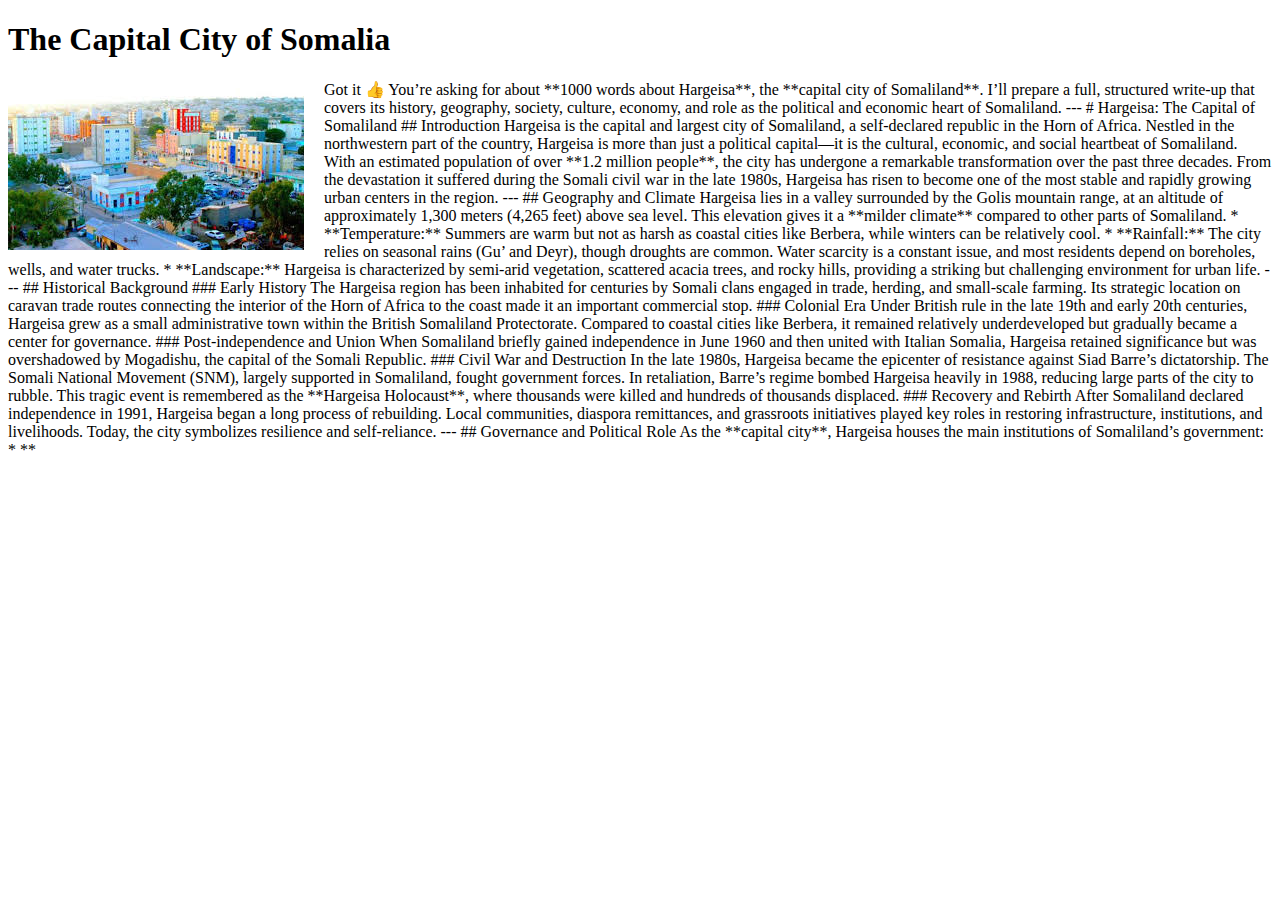
<file: layouts/float/index.html>
<!DOCTYPE html>
<html lang="en">
  <head>
    <meta charset="UTF-8" />
    <meta name="viewport" content="width=device-width, initial-scale=1.0" />
    <title>Floats</title>
    <link rel="stylesheet" href="style.css" />
  </head>
  <body>
    <h1>The Capital City of Somalia</h1>
    <img src="hargeisa.jpg" alt="hargeisa view" />
    <p>
      Got it 👍 You’re asking for about **1000 words about Hargeisa**, the
      **capital city of Somaliland**. I’ll prepare a full, structured write-up
      that covers its history, geography, society, culture, economy, and role as
      the political and economic heart of Somaliland. --- # Hargeisa: The
      Capital of Somaliland ## Introduction Hargeisa is the capital and largest
      city of Somaliland, a self-declared republic in the Horn of Africa.
      Nestled in the northwestern part of the country, Hargeisa is more than
      just a political capital—it is the cultural, economic, and social
      heartbeat of Somaliland. With an estimated population of over **1.2
      million people**, the city has undergone a remarkable transformation over
      the past three decades. From the devastation it suffered during the Somali
      civil war in the late 1980s, Hargeisa has risen to become one of the most
      stable and rapidly growing urban centers in the region. --- ## Geography
      and Climate Hargeisa lies in a valley surrounded by the Golis mountain
      range, at an altitude of approximately 1,300 meters (4,265 feet) above sea
      level. This elevation gives it a **milder climate** compared to other
      parts of Somaliland. * **Temperature:** Summers are warm but not as harsh
      as coastal cities like Berbera, while winters can be relatively cool. *
      **Rainfall:** The city relies on seasonal rains (Gu’ and Deyr), though
      droughts are common. Water scarcity is a constant issue, and most
      residents depend on boreholes, wells, and water trucks. * **Landscape:**
      Hargeisa is characterized by semi-arid vegetation, scattered acacia trees,
      and rocky hills, providing a striking but challenging environment for
      urban life. --- ## Historical Background ### Early History The Hargeisa
      region has been inhabited for centuries by Somali clans engaged in trade,
      herding, and small-scale farming. Its strategic location on caravan trade
      routes connecting the interior of the Horn of Africa to the coast made it
      an important commercial stop. ### Colonial Era Under British rule in the
      late 19th and early 20th centuries, Hargeisa grew as a small
      administrative town within the British Somaliland Protectorate. Compared
      to coastal cities like Berbera, it remained relatively underdeveloped but
      gradually became a center for governance. ### Post-independence and Union
      When Somaliland briefly gained independence in June 1960 and then united
      with Italian Somalia, Hargeisa retained significance but was overshadowed
      by Mogadishu, the capital of the Somali Republic. ### Civil War and
      Destruction In the late 1980s, Hargeisa became the epicenter of resistance
      against Siad Barre’s dictatorship. The Somali National Movement (SNM),
      largely supported in Somaliland, fought government forces. In retaliation,
      Barre’s regime bombed Hargeisa heavily in 1988, reducing large parts of
      the city to rubble. This tragic event is remembered as the **Hargeisa
      Holocaust**, where thousands were killed and hundreds of thousands
      displaced. ### Recovery and Rebirth After Somaliland declared independence
      in 1991, Hargeisa began a long process of rebuilding. Local communities,
      diaspora remittances, and grassroots initiatives played key roles in
      restoring infrastructure, institutions, and livelihoods. Today, the city
      symbolizes resilience and self-reliance. --- ## Governance and Political
      Role As the **capital city**, Hargeisa houses the main institutions of
      Somaliland’s government: * **
    </p>
  </body>
</html>
</file>
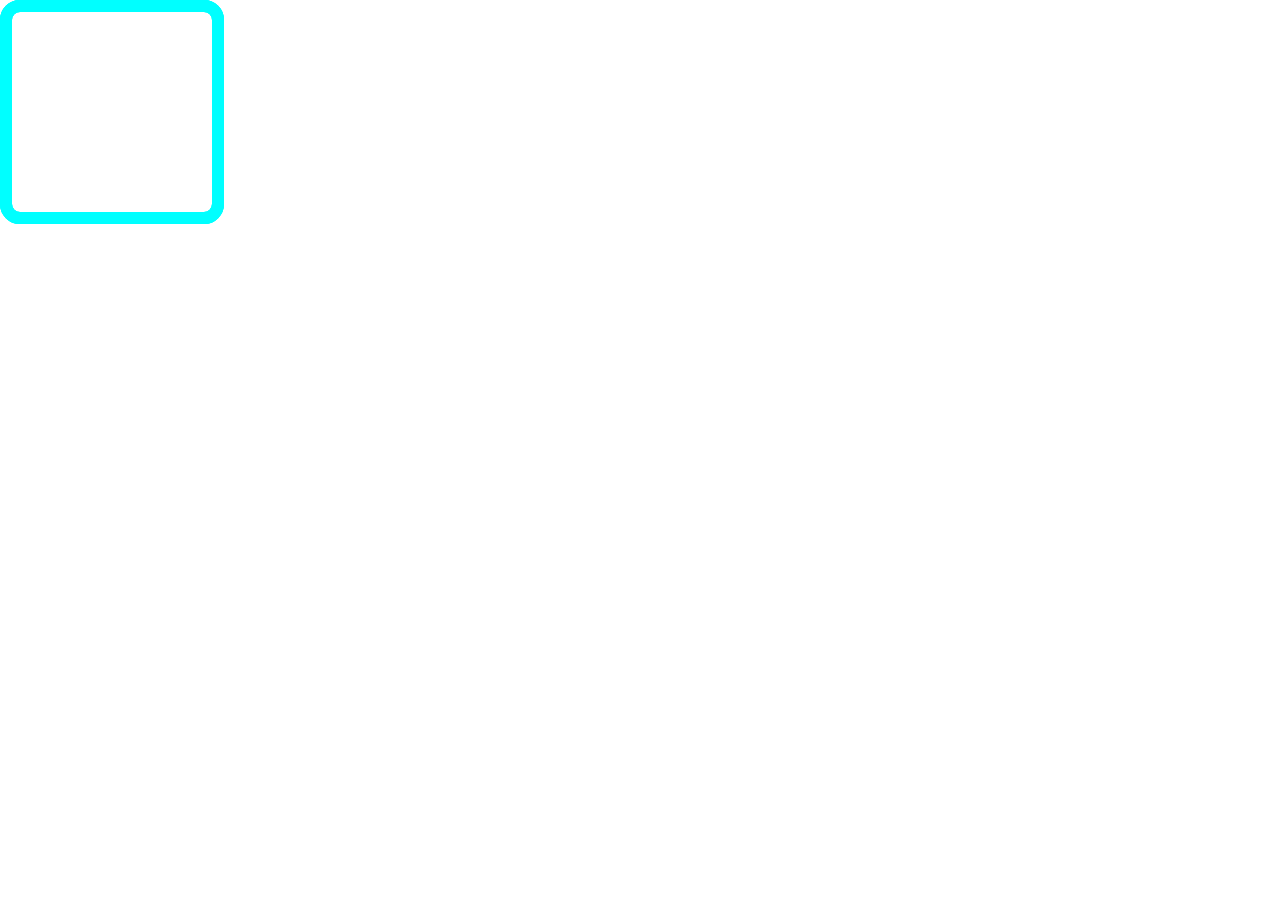
<file: layouts/positions/index.html>
<!DOCTYPE html>
<html lang="en">
  <head>
    <meta charset="UTF-8" />
    <meta name="viewport" content="width=device-width, initial-scale=1.0" />
    <title>Positions in CSS</title>
    <link rel="stylesheet" href="style.css" />
  </head>
  <body>
    <div id="element-1"></div>
    <div id="element-2"></div>
    <div id="element-3"></div>
  </body>
</html>
</file>
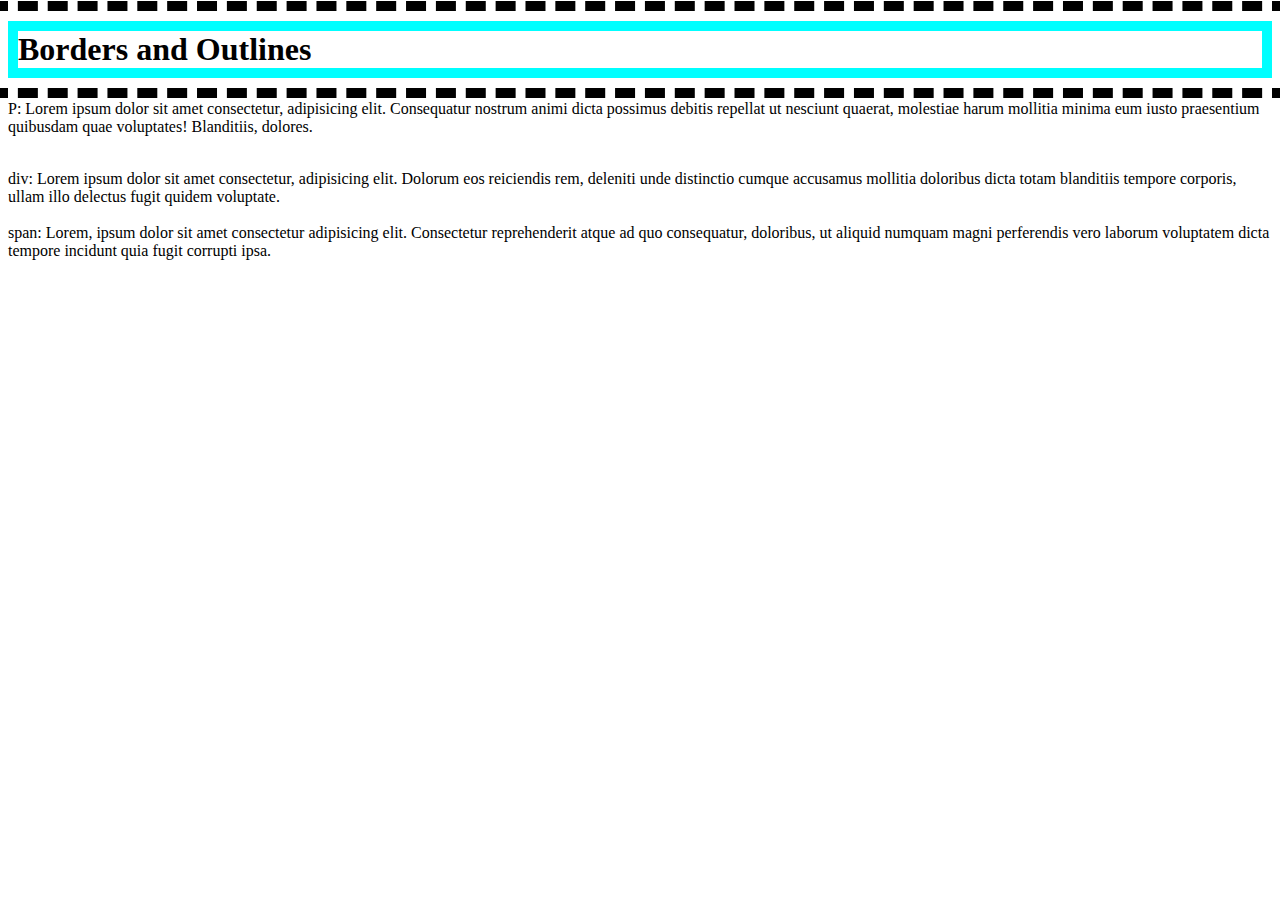
<file: borders_and_outline/inde.html>
<!DOCTYPE html>
<html lang="en">
  <head>
    <meta charset="UTF-8" />
    <meta name="viewport" content="width=device-width, initial-scale=1.0" />
    <title>Document</title>
    <link rel="stylesheet" href="style.css" />
  </head>
  <body>
    <h1>Borders and Outlines</h1>

    <p>
      P: Lorem ipsum dolor sit amet consectetur, adipisicing elit. Consequatur
      nostrum animi dicta possimus debitis repellat ut nesciunt quaerat,
      molestiae harum mollitia minima eum iusto praesentium quibusdam quae
      voluptates! Blanditiis, dolores.
    </p>
    <br />
    <div>
      div: Lorem ipsum dolor sit amet consectetur, adipisicing elit. Dolorum eos
      reiciendis rem, deleniti unde distinctio cumque accusamus mollitia
      doloribus dicta totam blanditiis tempore corporis, ullam illo delectus
      fugit quidem voluptate.
    </div>
    <br />
    <span
      >span: Lorem, ipsum dolor sit amet consectetur adipisicing elit.
      Consectetur reprehenderit atque ad quo consequatur, doloribus, ut aliquid
      numquam magni perferendis vero laborum voluptatem dicta tempore incidunt
      quia fugit corrupti ipsa.</span
    >
  </body>
</html>
</file>
<file: colors_and_comments/style.css>
h1 {
  /* using color names */
  /* color: red; */

  /* Hexdecimal */
  /* color: #ff0000; */
  /* rgb */

  color: rgb(0, 255, 0);
}

body {
  background-color: #000;
}

div {
  height: 200px;
  width: 200px;

  /* we reduce the opacity to make the background of the div transparency */
  /* opacity: 0.1; */
  background-color: rgba(255, 0, 0, 0.2);
}
</file>
<file: CSS_background/style.css>
body {
  background-image: url(./images/mountain1.jpg);
  background-repeat: no-repeat;
  background-size: cover;
  /* background-position: center;
   */
  background-attachment: fixed;
}
</file>
<file: fonts/style.css>
h1 {
  font-size: 100px;
  font-family: Satisfy, Times, serif;
  font-weight: bolder;
  font-style: italic;
  font-variant: small-caps;
}

p {
  line-height: 1.6;
  word-spacing: 2px;
  letter-spacing: 1px;
}
</file>
<file: intro/style.css>
* {
  background-color: orangered !important;
}

.shared-styling {
  color: black;
  text-align: center;
  text-transform: uppercase;
  background-color: cyan;
}
h1 {
  font-size: 30px;
  text-align: center;
  text-transform: uppercase;
}
</file>
<file: margin_and_padding/style.css>
div {
  background-color: black;
  border: solid red 10px;
  color: #fff;
  /* padding-top: 10px;
  padding-left: 10px;
  padding-right: 10px;
  padding-bottom: 10px; */

  /* padding in short */
  padding: 10px;

  display: inline-block;
  width: 300px;
  height: 300px;
  margin: 10px;
}
</file>
<file: text_formatting/style.css>
h1 {
  color: purple;
  text-align: center;
  text-decoration: overline;
  text-transform: uppercase;
  font-size: 100px;
  text-shadow: 5px 5px 3px purple;
}

p {
  text-indent: 100px;
}
</file>
<file: layouts/block_vs_inline/style.css>
div,
p,
span,
button {
  display: block;
}
</file>
<file: layouts/float/style.css>
img {
  float: left;
  margin-right: 20px;
  /* margin-bottom: 20px; */
}
</file>
<file: layouts/positions/style.css>
div {
  width: 200px;
  height: 200px;
  border: solid aqua 12px;
  border-radius: 20px;
}

#element-1,
#element-2,
#element-3 {
  position: absolute;
  top: 0;
  left: 0;
}
</file>
<file: borders_and_outline/style.css>
/* * {
  border-style: solid;
  border-color: red;
}

p {
  border-style: dotted;
}

div {
  border-style: dashed;
} */

h1 {
  /* we can do it each one differently */
  /* border-style: solid;
  border-color: cyan;
  border-width: 10px; */

  border: 10px solid cyan;

  outline-offset: 10px;
  outline-style: dashed;
  outline-width: 10px;
  outline-color: black;
}
</file>
